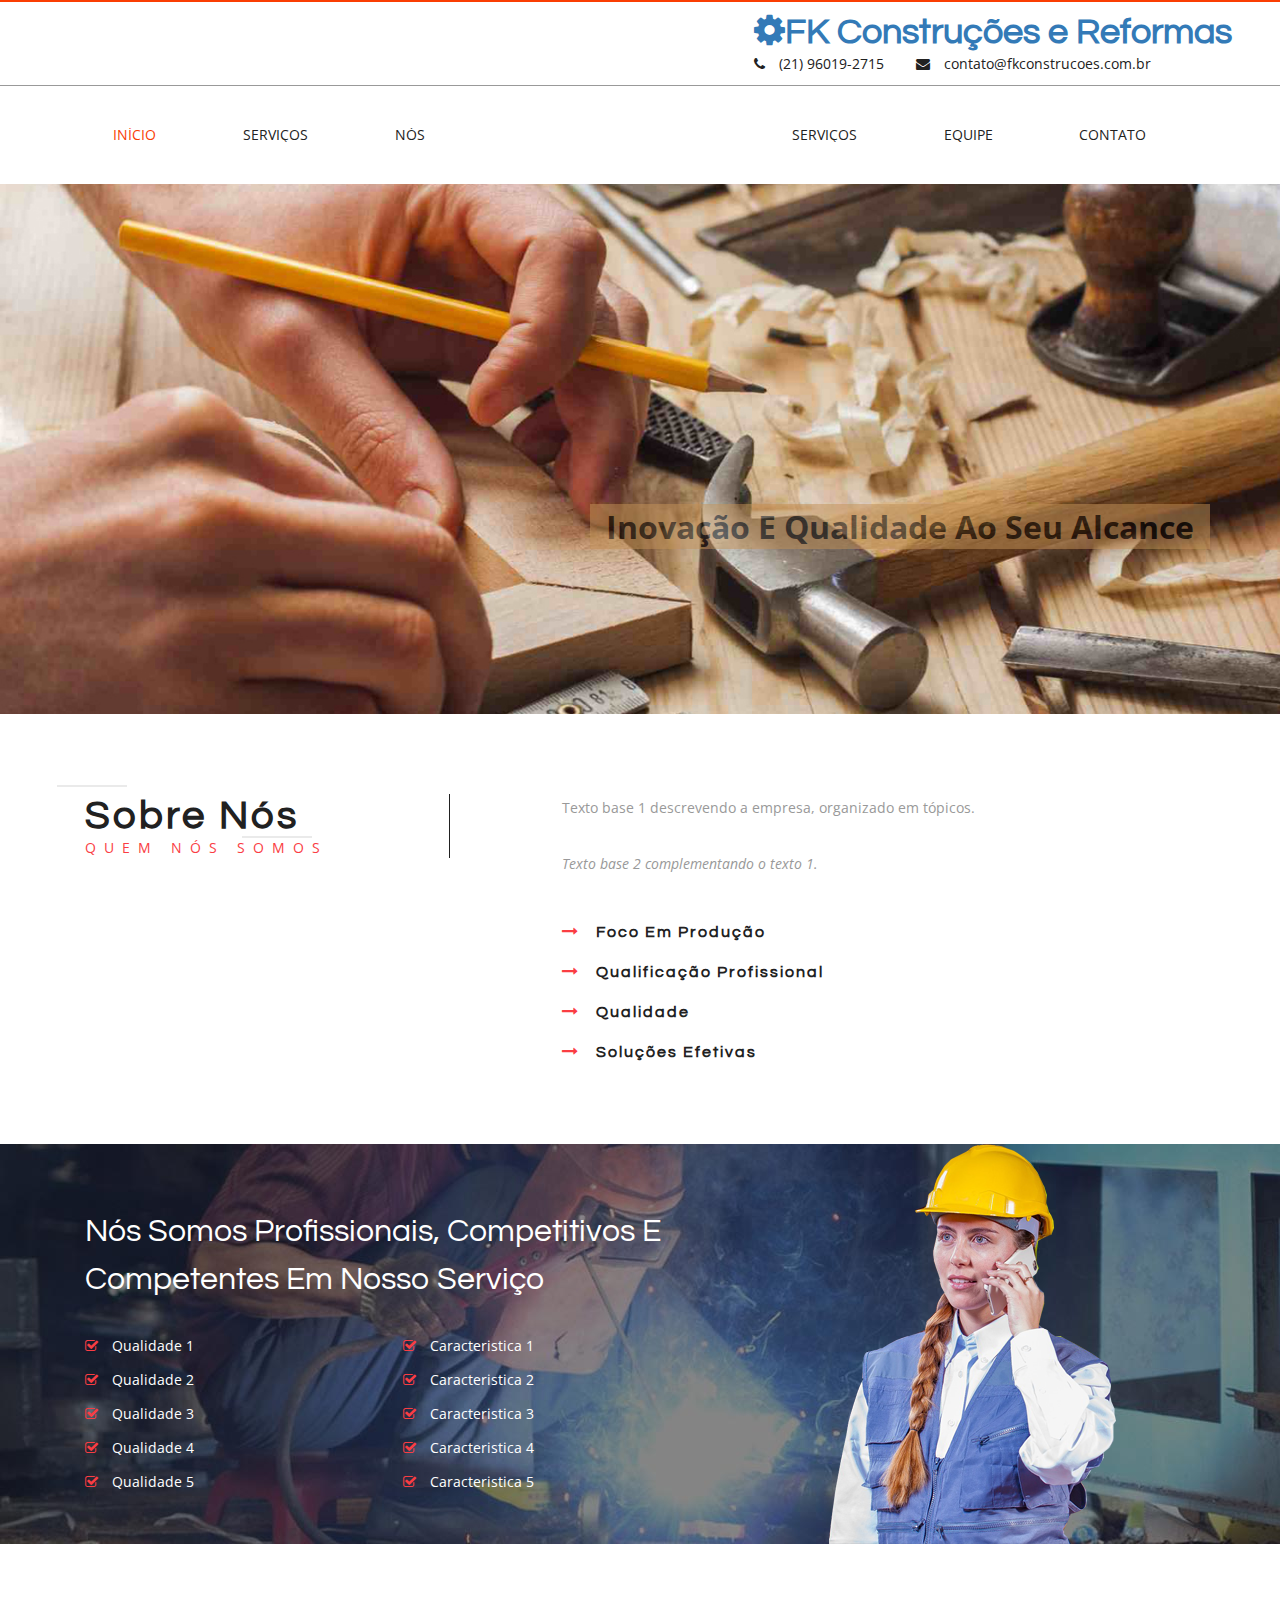
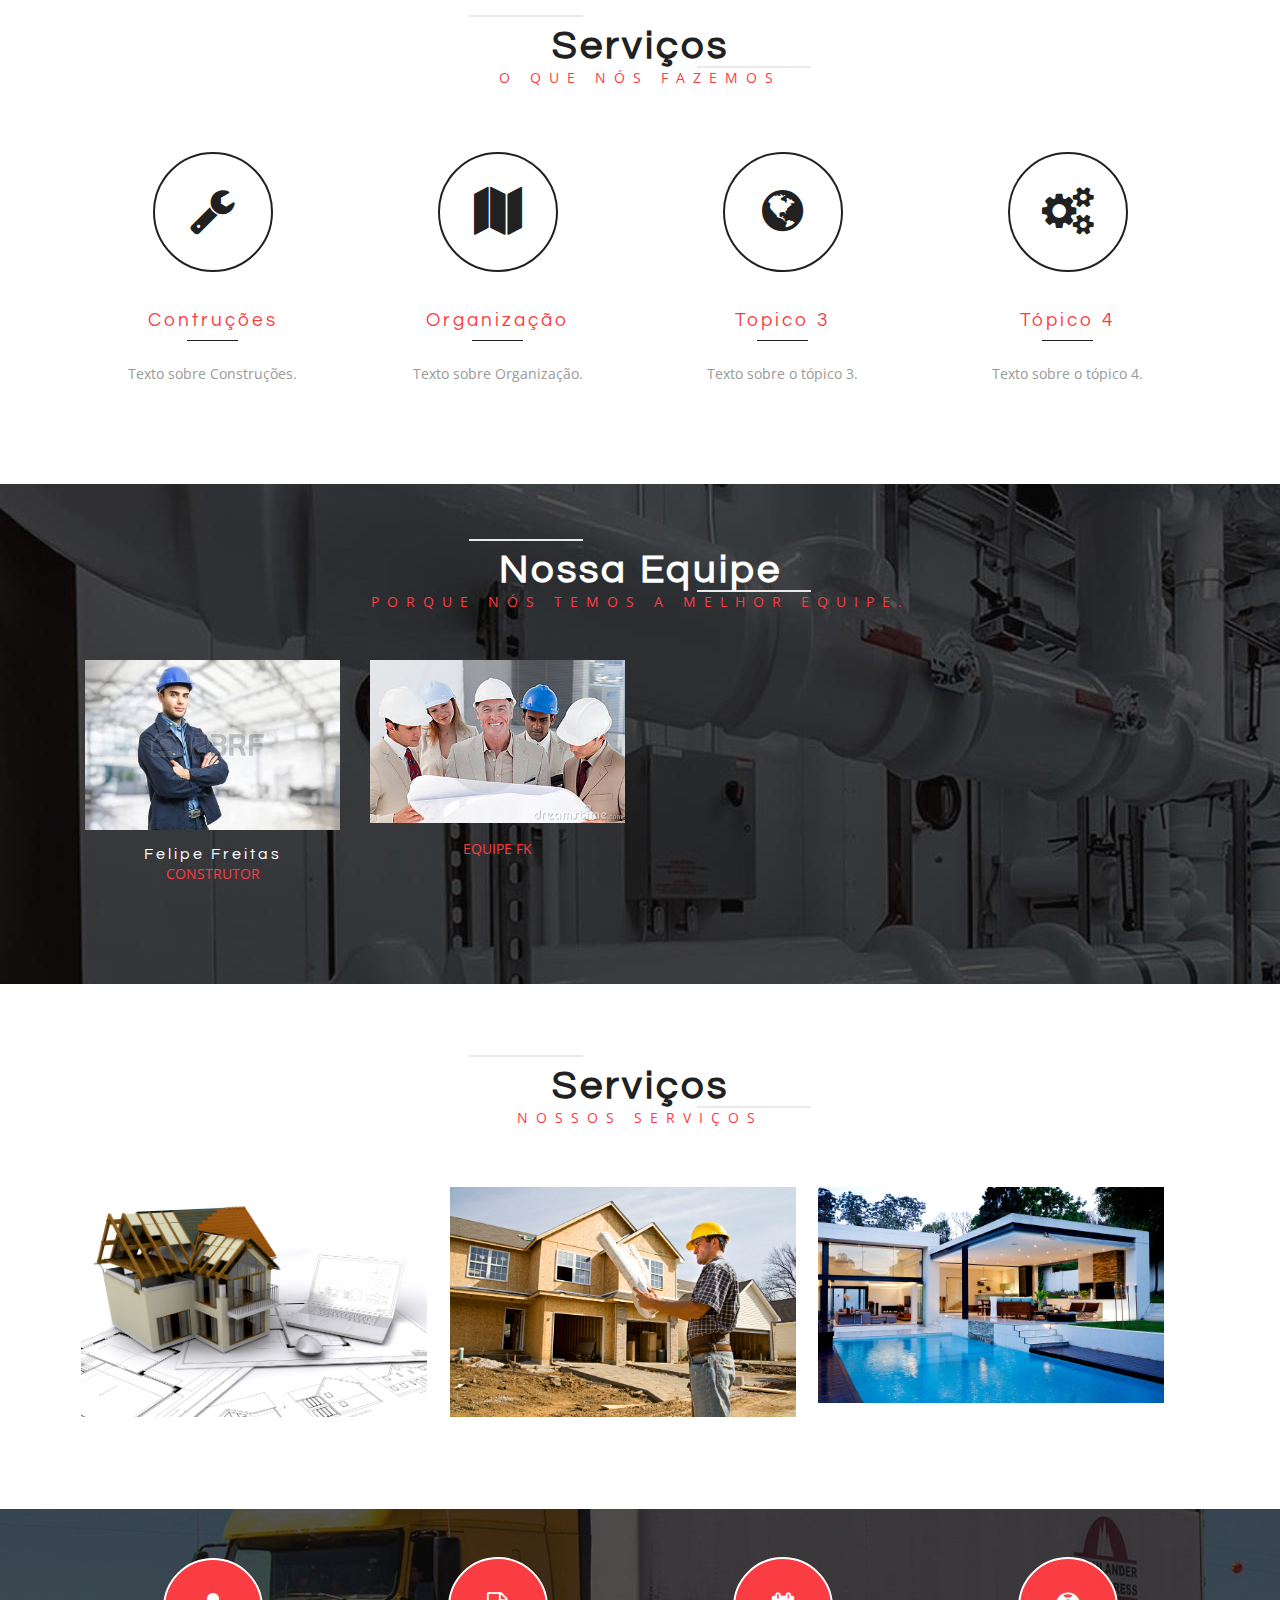
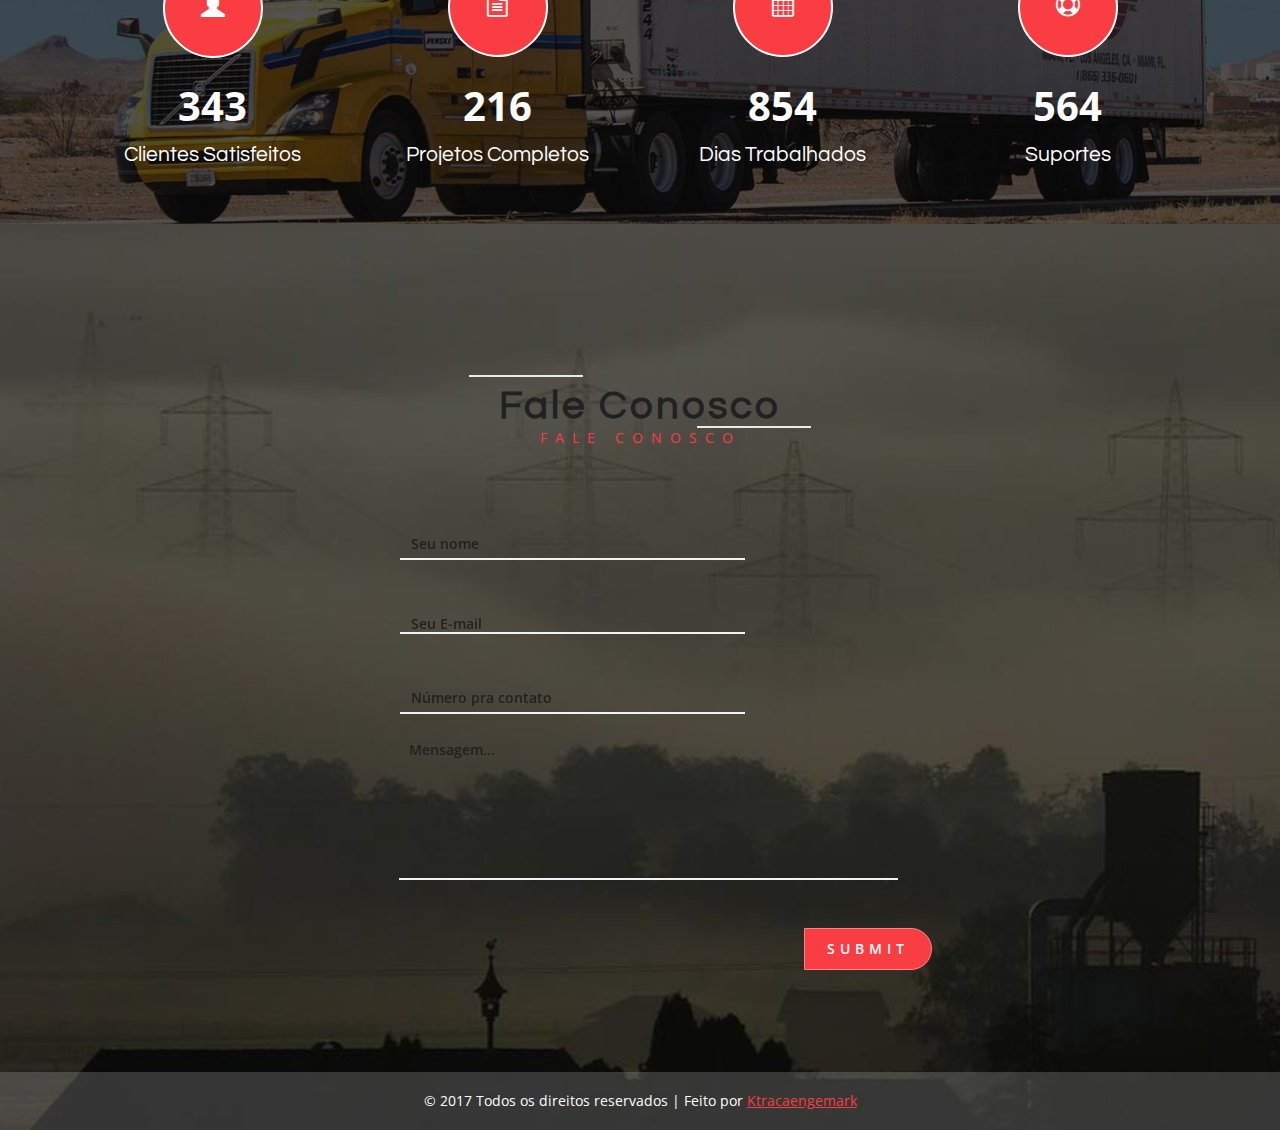
<file: index.html>
<!--
author: W3layouts
author URL: http://w3layouts.com
License: Creative Commons Attribution 3.0 Unported
License URL: http://creativecommons.org/licenses/by/3.0/
-->
<!DOCTYPE html>
<html lang="en">
<head>
<title>FK Construções e Reformas</title>
<!-- for-mobile-apps -->
<meta name="viewport" content="width=device-width, initial-scale=1">
<meta http-equiv="Content-Type" content="text/html; charset=utf-8" />
<meta name="keywords" content="Adamant Responsive web template, Bootstrap Web Templates, Flat Web Templates, Android Compatible web template, 
Smartphone Compatible web template, free webdesigns for Nokia, Samsung, LG, SonyEricsson, Motorola web design" />
<script type="application/x-javascript"> addEventListener("load", function() { setTimeout(hideURLbar, 0); }, false);
		function hideURLbar(){ window.scrollTo(0,1); } </script>
<!-- //for-mobile-apps -->
<link href="css/bootstrap.css" rel="stylesheet" type="text/css" media="all" />
<link href="css/style.css" rel="stylesheet" type="text/css" media="all" />
<!-- js -->
<script type="text/javascript" src="js/jquery-2.1.4.min.js"></script>
<!-- //js -->
<!-- gallery -->
<link rel="stylesheet" href="css/lightGallery.css" type="text/css" media="all" />
<!-- //gallery -->
<!-- font-awesome icons -->
<link rel="stylesheet" href="css/font-awesome.min.css" />
<!-- //font-awesome icons -->
<link href="//fonts.googleapis.com/css?family=Questrial" rel="stylesheet">
<link href='//fonts.googleapis.com/css?family=Open+Sans:400,300,300italic,400italic,600,600italic,700,700italic,800,800italic' rel='stylesheet' type='text/css'>

</head>
	
<body>
<!-- header -->
	<div class="header">
		<div class="w3layouts_header_left">
			<p></p>
		</div>
		<div class="w3layouts_header_right">
			<ul>
			    <h1><a href="index.html"><i class="fa fa-cog" aria-hidden="false"></i><strong>FK Construções e Reformas</strong></a></h1>
				<li><i class="fa fa-phone" aria-hidden="true"></i>(21) 96019-2715</li>
				<li><i class="fa fa-envelope" aria-hidden="true"></i><a href="mailto:info@example.com">contato@fkconstrucoes.com.br</a></li>
			</ul>
		</div>
		<div class="clearfix"> </div>
	</div>
	<div class="w3_navigation">
		<div class="container">
			<nav class="navbar navbar-default">
				<div class="navbar-header navbar-left">
					<button type="button" class="navbar-toggle collapsed" data-toggle="collapse" data-target="#bs-example-navbar-collapse-1">
						<span class="sr-only">Toggle navigation</span>
						<span class="icon-bar"></span>
						<span class="icon-bar"></span>
						<span class="icon-bar"></span>
					</button>
					<div class="w3_navigation_pos">
						<!--<h1><a href="index.html"><i class="fa fa-cog" aria-hidden="false"></i>FK Construções</a></h1>-->
					</div>
				</div>
				<!-- Collect the nav links, forms, and other content for toggling -->
				<div class="collapse navbar-collapse navbar-right" id="bs-example-navbar-collapse-1">
					<nav class="cl-effect-5" id="cl-effect-5">
						<ul class="nav navbar-nav">
							<li class="active"><a href="index.html"><span data-hover="Home">Início</span></a></li>
							<li><a href="#services" class="scroll"><span data-hover="Services">Serviços</span></a></li>
							<li><a href="#about" class="scroll"><span data-hover="About Us">Nós</span></a></li>
							<li><a href="#work" class="scroll"><span data-hover="Work">Serviços</span></a></li>
							<li><a href="#team" class="scroll"><span data-hover="Team">Equipe</span></a></li>
							<li><a href="#mail" class="scroll"><span data-hover="Mail Us">Contato</span></a></li>
						</ul>
					</nav>
				</div>
			</nav>	
		</div>
	</div>
<!-- //header -->
<!-- banner -->
	<div class="banner">
		<div class="container">
			<p><span>inovação e qualidade ao seu alcance</span></p>
		</div>
	</div>
<!-- //banner -->
<!-- about -->
	<div class="about" id="about">
		<div class="container">
			<div class="col-md-4 agileits_about_left">
				<h3 class="w3l_head">Sobre Nós</h3>
				<p class="w3ls_head_para">Quem nós somos</p>
			</div>
			<div class="col-md-8 agileits_about_right">
				<p>Texto base 1 descrevendo a empresa, organizado em tópicos. <i> Texto base 2 complementando o texto 1.</i></p>
				<ul>
					<li><i class="fa fa-long-arrow-right" aria-hidden="true"></i>Foco em produção</li>
					<li><i class="fa fa-long-arrow-right" aria-hidden="true"></i>Qualificação Profissional</li>
					<li><i class="fa fa-long-arrow-right" aria-hidden="true"></i>Qualidade</li>
					<li><i class="fa fa-long-arrow-right" aria-hidden="true"></i>Soluções Efetivas</li>
				</ul>
			</div>
			<div class="clearfix"> </div>
		</div>
	</div>
<!-- //about -->
<!-- about-bottom -->
	<div class="about-bottom">
		<div class="container">
			<div class="col-md-7 agileinfo_about_bottom_right">
				<h2>Nós somos profissionais, competitivos e competentes em nosso serviço</h2>
				<div class="col-md-6 agileinfo_about_bottom_right_wthree">
					<ul>
						<li><i class="fa fa-check-square-o" aria-hidden="true"></i>Qualidade 1</li>
						<li><i class="fa fa-check-square-o" aria-hidden="true"></i>Qualidade 2</li>
						<li><i class="fa fa-check-square-o" aria-hidden="true"></i>Qualidade 3</li>
						<li><i class="fa fa-check-square-o" aria-hidden="true"></i>Qualidade 4</li>
						<li><i class="fa fa-check-square-o" aria-hidden="true"></i>Qualidade 5</li>
					</ul>
				</div>
				<div class="col-md-6 agileinfo_about_bottom_right_wthree">
					<ul>
						<li><i class="fa fa-check-square-o" aria-hidden="true"></i>Caracteristica 1</li>
						<li><i class="fa fa-check-square-o" aria-hidden="true"></i>Caracteristica 2</li>
						<li><i class="fa fa-check-square-o" aria-hidden="true"></i>Caracteristica 3</li>
						<li><i class="fa fa-check-square-o" aria-hidden="true"></i>Caracteristica 4</li>
						<li><i class="fa fa-check-square-o" aria-hidden="true"></i>Caracteristica 5</li>
					</ul>
				</div>
				<div class="clearfix"> </div>
			</div>
			<div class="col-md-5 agileinfo_about_bottom_left">
				<img src="images/1.png" alt=" " class="img-responsive" />
			</div>
			<div class="clearfix"> </div>
		</div>
	</div>
<!-- //about-bottom -->
<!-- services -->
	<div class="services" id="services">
		<div class="container">
			<h3 class="w3l_head w3l_head1">Serviços</h3>
			<p class="w3ls_head_para w3ls_head_para1">O que nós fazemos</p>
			<div class="w3_agileits_services_grids">
				<div class="col-md-3 w3_agileits_services_grid">
					<div class="w3_agileits_services_grid_agile">
						<div class="w3_agileits_services_grid_1">
							<i class="fa fa-wrench" aria-hidden="true"></i>
						</div>
						<h3>Contruções</h3>
						<p>Texto sobre Construções.</p>
					</div>
				</div>
				<div class="col-md-3 w3_agileits_services_grid">
					<div class="w3_agileits_services_grid_agile">
						<div class="w3_agileits_services_grid_1">
							<i class="fa fa-map" aria-hidden="true"></i>
						</div>
						<h3>Organização</h3>
						<p>Texto sobre Organização.</p>
					</div>
				</div>
				<div class="col-md-3 w3_agileits_services_grid">
					<div class="w3_agileits_services_grid_agile">
						<div class="w3_agileits_services_grid_1">
							<i class="fa fa-globe" aria-hidden="true"></i>
						</div>
						<h3>Topico 3</h3>
						<p>Texto sobre o tópico 3.</p>
					</div>
				</div>
				<div class="col-md-3 w3_agileits_services_grid">
					<div class="w3_agileits_services_grid_agile">
						<div class="w3_agileits_services_grid_1">
							<i class="fa fa-gears" aria-hidden="true"></i>
						</div>
						<h3>Tópico 4</h3>
						<p>Texto sobre o tópico 4.</p>
					</div>
				</div>
				<div class="clearfix"> </div>
			</div>
		</div>
	</div>
<!-- //services -->
<!-- team -->
	<div class="team" id="team">
		<div class="container">
			<h3 class="w3l_head w3l_head1 w3l_head1_w3layouts">Nossa Equipe</h3>
			<p class="w3ls_head_para w3ls_head_para1">Porque nós temos a melhor equipe.</p>
			<div class="w3_team_grids">
				<div class="col-md-3 w3_team_grid">
					<div class="w3_team_grid1">
						<img src="images/func1.jpg" alt=" " class="img-responsive" />
						<div class="w3_team_grid1_pos">
							<ul class="w3ls_social">
								<li><a href="#" class="w3_agile_facebook"><i class="fa fa-facebook" aria-hidden="true"></i></a></li>
								<li><a href="#" class="agile_twitter"><i class="fa fa-twitter" aria-hidden="true"></i></a></li>
								<li><a href="#" class="w3_agile_dribble"><i class="fa fa-dribbble" aria-hidden="true"></i></a></li>
								<li><a href="#" class="w3_agile_vimeo"><i class="fa fa-vimeo" aria-hidden="true"></i></a></li>
							</ul>
						</div>
					</div>
					<h4>Felipe Freitas</h4>
					<p>Construtor</p>
				</div>
				<div class="col-md-3 w3_team_grid">
					<div class="w3_team_grid1">
						<img src="images/func2.jpg" alt=" " class="img-responsive" />
						<div class="w3_team_grid1_pos">
							<ul class="w3ls_social">
								<li><a href="#" class="w3_agile_facebook"><i class="fa fa-facebook" aria-hidden="true"></i></a></li>
								<li><a href="#" class="agile_twitter"><i class="fa fa-twitter" aria-hidden="true"></i></a></li>
								<li><a href="#" class="w3_agile_dribble"><i class="fa fa-dribbble" aria-hidden="true"></i></a></li>
								<li><a href="#" class="w3_agile_vimeo"><i class="fa fa-vimeo" aria-hidden="true"></i></a></li>
							</ul>
						</div>
					</div>
					<h4></h4>
					<p>Equipe FK</p>
				</div>
				<!--<div class="col-md-3 w3_team_grid">
					<div class="w3_team_grid1">
						<img src="images/func2.jpg" alt=" " class="img-responsive" />
						<div class="w3_team_grid1_pos">
							<ul class="w3ls_social">
								<li><a href="#" class="w3_agile_facebook"><i class="fa fa-facebook" aria-hidden="true"></i></a></li>
								<li><a href="#" class="agile_twitter"><i class="fa fa-twitter" aria-hidden="true"></i></a></li>
								<li><a href="#" class="w3_agile_dribble"><i class="fa fa-dribbble" aria-hidden="true"></i></a></li>
								<li><a href="#" class="w3_agile_vimeo"><i class="fa fa-vimeo" aria-hidden="true"></i></a></li>
							</ul>
						</div>
					</div>
					<h4>Profissional 3</h4>
					<p>Função</p>
				</div>-->
				<div class="clearfix"> </div>
			</div>
		</div>
	</div>
<!-- //team -->
<!-- gallery -->
	<div class="team-bottom" id="work">
		<div class="container">
			<h3 class="w3l_head w3l_head1">Serviços</h3>
			<p class="w3ls_head_para w3ls_head_para1">Nossos Serviços</p>
			<div class="w3layouts_gallery_grids">
				<ul class="w3l_gallery_grid" id="lightGallery">
					<li data-title="Adamant" data-desc="Lorem Ipsum is simply dummy text of the printing." data-src="images/8.jpg" data-responsive-src="images/8.jpg"> 
						<div class="w3layouts_gallery_grid1 box">
							<a href="#">
								<img src="images/foto2.jpg" alt=" " class="img-responsive" />
								<div class="overbox">
									<h4 class="title overtext">Título da imagem</h4>	
									<p class="tagline overtext"> Descrição da imagem. </p>
								</div>
							</a>
						</div>
					</li>
					<li data-title="Adamant" data-desc="Lorem Ipsum is simply dummy text of the printing." data-src="images/9.jpg" data-responsive-src="images/9.jpg"> 
						<div class="w3layouts_gallery_grid1 box">
							<a href="#">
								<img src="images/foto1.jpg" alt=" " class="img-responsive" />
								<div class="overbox">
									<h4 class="title overtext">Título da imagem</h4>
									<p class="tagline overtext"> Descrição da imagem. </p>
								</div>
							</a>
						</div>
					</li>
					<li data-title="Adamant" data-desc="Lorem Ipsum is simply dummy text of the printing." data-src="images/10.jpg" data-responsive-src="images/10.jpg"> 
						<div class="w3layouts_gallery_grid1 box">
							<a href="#">
								<img src="images/foto3.jpg" alt=" " class="img-responsive" />
								<div class="overbox">
									<h4 class="title overtext">Título da imagem</h4>									
									<p class="tagline overtext"> Descrição da imagem. </p>
								</div>
							</a>
						</div>
					</li>
				</ul>
			</div>
		</div>
	</div>
	<script src="js/lightGallery.js"></script>
	<script>
    	 $(document).ready(function() {
			$("#lightGallery").lightGallery({
				mode:"fade",
				speed:800,
				caption:true,
				desc:true,
				mobileSrc:true
			});
		});
    </script>
<!-- //gallery -->
<!-- services-bottom -->
	<div class="services-bottom">
		<div class="container">
			<div class="col-md-3 agileits_w3layouts_about_counter_left">
				<i class="glyphicon glyphicon-user" aria-hidden="true"></i>
				<p class="counter">343</p> 
				<h3>Clientes Satisfeitos</h3>
			</div>
			<div class="col-md-3 agileits_w3layouts_about_counter_left">
				<i class="fa fa-file-text-o" aria-hidden="true"></i>
				<p class="counter">216</p> 
				<h3>Projetos Completos</h3>
			</div>
			<div class="col-md-3 agileits_w3layouts_about_counter_left">
				<i class="fa fa-calendar" aria-hidden="true"></i>
				<p class="counter">854</p> 
				<h3>Dias Trabalhados</h3>
			</div>
			<div class="col-md-3 agileits_w3layouts_about_counter_left">
				<i class="fa fa-life-ring" aria-hidden="true"></i>
				<p class="counter">564</p> 
				<h3>Suportes</h3>
			</div>
			<div class="clearfix"> </div>
			<!-- Stats-Number-Scroller-Animation-JavaScript -->
				<script src="js/waypoints.min.js"></script> 
				<script src="js/counterup.min.js"></script> 
				<script>
					jQuery(document).ready(function( $ ) {
						$('.counter').counterUp({
							delay: 100,
							time: 1000
						});
					});
				</script>
			<!-- //Stats-Number-Scroller-Animation-JavaScript -->

		</div>
	</div>
<!-- //services-bottom -->
<!-- mail 
	<div class="mail" id="mail">
		<div class="container">
			<h3 class="w3l_head w3l_head1">Fale Conosco</h3>
			<p class="w3ls_head_para w3ls_head_para1">Fale conosco</p>
			<div class="w3_mail_grids">
				<form action="#" method="post">
					<span class="input input--jiro">
						<input class="input__field input__field--jiro" type="text" id="input-10" name="Name" placeholder="Your Name" required=""/>
						<label class="input__label input__label--jiro" for="input-10">
							<span class="input__label-content input__label-content--jiro">Seu nome</span>
						</label>
					</span>
					<span class="input input--jiro">
						<input class="input__field input__field--jiro" type="email" id="input-11" name="Email" placeholder="Your Email Address" required=""/>
						<label class="input__label input__label--jiro" for="input-11">
							<span class="input__label-content input__label-content--jiro">Seu E-mail</span>
						</label>
					</span>
					<span class="input input--jiro">
						<input class="input__field input__field--jiro" type="text" id="input-12" name="Phone Number" placeholder="Phone Number" required=""/>
						<label class="input__label input__label--jiro" for="input-12">
							<span class="input__label-content input__label-content--jiro">Número pra contato</span>
						</label>
					</span>
					<textarea name="Message" placeholder="Mensagem..." required=""></textarea>
					<input type="submit" value="Submit">
				</form>
			</div>
		</div>
	</div>-->
	<script src="js/classie.js"></script>
	<script>
			(function() {
				// trim polyfill : https://developer.mozilla.org/en-US/docs/Web/JavaScript/Reference/Global_Objects/String/Trim
				if (!String.prototype.trim) {
					(function() {
						// Make sure we trim BOM and NBSP
						var rtrim = /^[\s\uFEFF\xA0]+|[\s\uFEFF\xA0]+$/g;
						String.prototype.trim = function() {
							return this.replace(rtrim, '');
						};
					})();
				}

				[].slice.call( document.querySelectorAll( 'input.input__field' ) ).forEach( function( inputEl ) {
					// in case the input is already filled..
					if( inputEl.value.trim() !== '' ) {
						classie.add( inputEl.parentNode, 'input--filled' );
					}

					// events:
					inputEl.addEventListener( 'focus', onInputFocus );
					inputEl.addEventListener( 'blur', onInputBlur );
				} );

				function onInputFocus( ev ) {
					classie.add( ev.target.parentNode, 'input--filled' );
				}

				function onInputBlur( ev ) {
					if( ev.target.value.trim() === '' ) {
						classie.remove( ev.target.parentNode, 'input--filled' );
					}
				}
			})();
		</script>
<!-- //mail -->
<!--<div class="map">
	<div class="container">
		<h3 class="w3l_head w3l_head1">Locate Us</h3>
		<p class="w3ls_head_para w3ls_head_para1">how to find us</p>
	</div>
	<iframe src="https://www.google.com/maps/embed?pb=!1m18!1m12!1m3!1d3654.9930629574787!2d-46.72469593507033!3d-23.640419470401582!2m3!1f0!2f0!3f0!3m2!1i1024!2i768!4f13.1!3m3!1m2!1s0x94ce5116b59b5a09%3A0x11c3bbea465870!2sCompany+Business+Towers+-+V%C3%A1rzea+de+Baixo%2C+S%C3%A3o+Paulo+-+SP%2C+Brazil!5e0!3m2!1sen!2sin!4v1473675527894" style="border:0"></iframe>
</div>-->
<!-- footer -->
	<div class="w3l_footer">
	<div class="mail" id="mail">
		<div class="container">
			<h3 class="w3l_head w3l_head1">Fale Conosco</h3>
			<p class="w3ls_head_para w3ls_head_para1">Fale conosco</p>
			<div class="w3_mail_grids">
				<form action="#" method="post">
					<span class="input input--jiro">
						<input class="input__field input__field--jiro" type="text" id="input-10" name="Name" placeholder="Your Name" required=""/>
						<label class="input__label input__label--jiro" for="input-10">
							<span class="input__label-content input__label-content--jiro">Seu nome</span>
						</label>
					</span>
					<span class="input input--jiro">
						<input class="input__field input__field--jiro" type="email" id="input-11" name="Email" placeholder="Your Email Address" required=""/>
						<label class="input__label input__label--jiro" for="input-11">
							<span class="input__label-content input__label-content--jiro">Seu E-mail</span>
						</label>
					</span>
					<span class="input input--jiro">
						<input class="input__field input__field--jiro" type="text" id="input-12" name="Phone Number" placeholder="Phone Number" required=""/>
						<label class="input__label input__label--jiro" for="input-12">
							<span class="input__label-content input__label-content--jiro">Número pra contato</span>
						</label>
					</span>
					<textarea name="Message" placeholder="Mensagem..." required=""></textarea>
					<input type="submit" value="Submit">
				</form>
			</div>
		<div class="w3l_footer_pos">
			<p>© 2017 Todos os direitos reservados | Feito por <a href="http://ktracaengemark.com.br/site/" target="_blank">Ktracaengemark</a></p>
		</div>
	</div>
<!-- //footer -->
<!-- for bootstrap working -->
	<script src="js/bootstrap.js"></script>
<!-- //for bootstrap working -->
<!-- start-smooth-scrolling -->
<script type="text/javascript" src="js/move-top.js"></script>
<script type="text/javascript" src="js/easing.js"></script>
<script type="text/javascript">
	jQuery(document).ready(function($) {
		$(".scroll").click(function(event){		
			event.preventDefault();
			$('html,body').animate({scrollTop:$(this.hash).offset().top},1000);
		});
	});
</script>
<!-- start-smooth-scrolling -->
<!-- here stars scrolling icon -->
	<script type="text/javascript">
		$(document).ready(function() {
			/*
				var defaults = {
				containerID: 'toTop', // fading element id
				containerHoverID: 'toTopHover', // fading element hover id
				scrollSpeed: 1200,
				easingType: 'linear' 
				};
			*/
								
			$().UItoTop({ easingType: 'easeOutQuart' });
								
			});
	</script>
<!-- //here ends scrolling icon -->
</body>
</html>
</file>
<file: css/style.css>
/*--
Author: W3layouts
Author URL: http://w3layouts.com
License: Creative Commons Attribution 3.0 Unported
License URL: http://creativecommons.org/licenses/by/3.0/
--*/
html, body{
    font-size: 100%;
	font-family: 'Open Sans', sans-serif;
	background:#ffffff;
	margin: 0;
}
p,ul li,ol li{
	margin:0;
	font-size:14px;
}
h1,h2,h3,h4,h5,h6{
	font-family: 'Questrial', sans-serif;
	margin:0;
}
ul,label{
	margin:0;
	padding:0;
}
body a:hover{
	text-decoration:none;
}
input[type="submit"],input[type="reset"],.w3ls_footer_grid_leftl,.w3ls_footer_grid_leftr h4,.w3l_footer_pos p a,.w3ls_footer_grid_leftr a,.w3layouts_header_right ul li a,.w3ls_social li a,.w3_team_grid1_pos,.w3_team_grid1_pos img{
	transition: .5s ease-in;
	-webkit-transition: .5s ease-in;
	-moz-transition: .5s ease-in;
	-o-transition: .5s ease-in;
	-ms-transition: .5s ease-in;
}
/*-- header --*/
.w3layouts_header_left{
	float:left;
}
.w3layouts_header_left p{
	color:#999;
	line-height:1.8em;
}
.w3layouts_header_right{
	float:right;
}
.header {
    padding:0.6em 3em;
    border-top: 2px solid #fa3d03;
}
.w3layouts_header_right ul li{
	display:inline-block;
	color:#212121;
}
.w3layouts_header_right ul li:last-child{
	margin-left:2em;
}
.w3layouts_header_right ul li i{
	color:#212121;
	padding-right:1em;
}
.w3layouts_header_right ul li a{
	color:#212121;
	text-decoration:none;
}
.w3layouts_header_right ul li a:hover{
	color:#fa3d43;
}
/*-- nav --*/
.navbar-default {
    background: none;
    border: none;
}
.navbar {
    margin-bottom: 0;
}
.w3_navigation {
    border-top: 1px solid #999;
	position:relative;
}
.navbar-nav {
    float: none;
}
.navbar-collapse {
    padding: 0;
}
.navbar-right {
    float: none !important;
    margin-right: 0;
}
.navbar-default .navbar-nav > .active > a, .navbar-default .navbar-nav > .active > a:hover, .navbar-default .navbar-nav > .active > a:focus {
    color:#fa3d03;
    background: none;
}
.navbar-default .navbar-nav > li > a {
    color: #212121;
}
.navbar-nav > li > a {
    margin:3em 3.1em;
    padding: 0;
	line-height: 1em;
    text-transform: uppercase;
}
.navbar-nav > li:nth-child(3) a {
    margin-right:23.1em !important;
}
.w3_navigation_pos{
	position: absolute;
    top: 27%;
    left: 41%;
    z-index: 9999;
}
.w3_navigation_pos h1 a{
	font-size: 1.1em;
    color: #212121;
    text-decoration: none;
    border:2px solid #d1d1d1;
    padding: 0.1em .4em;
}
.navbar-default .navbar-nav > li > a:hover{
    color: #fa3d03;
}
/* Effect 5: same word slide in */
.cl-effect-5 a {
	overflow: hidden;
	padding: 0 4px;
}

.cl-effect-5 a span {
	position: relative;
	display: inline-block;
	-webkit-transition: -webkit-transform 0.3s;
	-moz-transition: -moz-transform 0.3s;
	transition: transform 0.3s;
}

.cl-effect-5 a span::before {
	position: absolute;
	top: 100%;
	content: attr(data-hover);
	-webkit-transform: translate3d(0,0,0);
	-moz-transform: translate3d(0,0,0);
	transform: translate3d(0,0,0);
}

.cl-effect-5 a:hover span,
.cl-effect-5 a:focus span {
	-webkit-transform: translateY(-100%);
	-moz-transform: translateY(-100%);
	transform: translateY(-100%);
}

/* Effect 5: same word slide in and border bottom */
/*-- //nav --*/
.fa-cog{
    -webkit-animation: fa-spin 3s infinite linear;
    animation: fa-spin 3s infinite linear;
}
/*-- //header --*/
/*-- banner --*/
.banner{
	background:url(../images/banner.jpg) no-repeat 0px 0px;
	background-size:cover;
	-webkit-background-size:cover;
	-moz-background-size:cover;
	-o-background-size:cover;
	-ms-background-size:cover;
	min-height:600px;
}
.w3_navigation_pos h1 a i {
    font-size: .6em;
    color: #f83e03;
}
.banner p{
	font-size:2em;
	color:#000;
	text-align:right;
	text-transform:capitalize;
	margin:10em 0 0;
}
.banner p i{
	display: block;
    font-size: .7em;
}
.banner p span{
	font-weight: bold;
    background: #c39258;
	opacity: 0.5;
/*--	background-color: ;--*/
    display: inline-block;
    padding: 0 .5em;
}
/*-- //banner --*/
/*-- about --*/
.about,.services,.team-bottom,.mail{
	padding:5em 0;
}
.w3l_head{
	font-size: 2.5em;
    font-weight: bold;
    color: #212121;
    text-transform: capitalize;
	position:relative;
	letter-spacing: 3px;
}
.w3l_head:before,.w3l_head:after{
	content: '';
    background: #eaeaea;
    height: 2px;
    width: 20%;
    position: absolute;
}
.w3l_head:before{
	top: -20%;
    left: -8%;
}
.w3l_head:after{
	bottom:0%;
	right:35%;
}
.w3ls_head_para{
	color:#fa3d43;
	text-transform:uppercase;
	letter-spacing:8px;
}
.agileits_about_left{
	border-right:1px solid #212121;
}
.agileits_about_right p{
	color:#999;
	line-height:2em;
	margin-bottom:3em;
}
.agileits_about_right p i{
	display:block;
	margin:2em 0 0;
}
.agileits_about_right {
    padding-left: 7em;
}
.agileits_about_right ul li{
	display: block;
    margin-bottom: 1em;
    color: #212121;
    line-height: 1.5em;
    text-transform: capitalize;
    font-family: 'Questrial', sans-serif;
    font-size: 1em;
	font-weight:600;
	letter-spacing:2px;
}
.agileits_about_right ul li i{
	color:#fa3d43;
	padding-right:1em;
}
.agileits_about_right ul li:last-child,.agileinfo_about_bottom_right_wthree ul li:last-child{
	margin-bottom:0;
}
/*-- //about --*/
/*-- about-bottom --*/
.about-bottom{
	background:url(../images/1.jpg) no-repeat 0px 0px;
	background-size:cover;
	-webkit-background-size:cover;
	-moz-background-size:cover;
	-o-background-size:cover;
	-ms-background-size:cover;
	min-height:400px;
}
.agileinfo_about_bottom_left img {
    margin: 0 auto;
}
.agileinfo_about_bottom_right h2{
	font-size: 2em;
    color: #fff;
    line-height: 1.5em;
    text-transform: capitalize;
    margin: 2em 0 1em;
}
.agileinfo_about_bottom_right_wthree{
	padding-left:0;
}
.agileinfo_about_bottom_right_wthree ul li{
	display:block;
	margin-bottom:1em;
	color:#fff;
	text-transform:capitalize;
}
.agileinfo_about_bottom_right_wthree ul li i{
	color:#fa3d43;
	padding-right:1em;
}
/*-- //about-bottom --*/
/*-- services --*/
.w3l_head1,.w3ls_head_para1{
	text-align:center;
}
.w3l_head1:before,.w3l_head1:after{
	width:10% !important;
}
.w3l_head1:before {
    left: 35% !important;
}
.w3l_head1:after {
    right: 35% !important;
}
.w3_agileits_services_grids,.w3_team_grids,.w3layouts_gallery_grids,.w3_mail_grids{
	margin:3em 0 0;
}
.w3_agileits_services_grid{
	text-align:center;
	padding: 0;
}
.w3_agileits_services_grid_agile {
    padding: 1em;
}
.w3_agileits_services_grid_1{
	width: 120px;
    height: 120px;
    border: 2px solid #212121;
    border-radius: 90px;
    margin: 0 auto;
}
.w3_agileits_services_grid_1 i{
	color:#212121;
	font-size:3em;
	line-height:2.4em;
}
.w3_agileits_services_grid_agile h3{
	text-transform: capitalize;
    font-size: 1.2em;
    letter-spacing: 3px;
    color: #fa3d43;
    margin: 2em 0 1em;
    padding-bottom: .5em;
    position: relative;
    -webkit-transition: all .5s ease;
    -moz-transition: all .5s ease;
    -o-transition: all .5s ease;
    transition: all .5s ease;
}
.w3_agileits_services_grid_agile h3:after {
    content: '';
    position: absolute;
    -webkit-transition: all .5s ease;
    -moz-transition: all .5s ease;
    -o-transition: all .5s ease;
	-ms-transition: all .5s ease;
    transition: all .5s ease;
    width: 20%;
    height: 1px;
    background: #212121;
    left: 40%;
    bottom: 0;
}
.w3_agileits_services_grid:hover .w3_agileits_services_grid_agile h3:after {
    background: #fff;
    width: 60%;
}
.w3_agileits_services_grid_agile p{
	color:#999;
	line-height:2em;
}
.w3_agileits_services_grid:hover .w3_agileits_services_grid_agile{
	background: #fa3d43;
}
.w3_agileits_services_grid:hover .w3_agileits_services_grid_1{
	background:#fff;
	border:2px solid #fff;
}
.w3_agileits_services_grid:hover .w3_agileits_services_grid_agile h3{
	color:#fff;
}
.w3_agileits_services_grid:hover .w3_agileits_services_grid_agile p{
	color:#f2d1d3;
}
.w3_agileits_services_grid{
	-webkit-transition: all .5s ease;
    -moz-transition: all .5s ease;
    -o-transition: all .5s ease;
	-ms-transition: all .5s ease;
    transition: all .5s ease;
}
/*-- //services --*/
/*-- team --*/
.team{
	background: url(../images/3.jpg) no-repeat 0px 0px;
    background-size: cover;
    -webkit-background-size: cover;
    -moz-background-size: cover;
    -o-background-size: cover;
    -ms-background-size: cover;
    min-height: 500px;
    padding:4em 0;
}
.w3l_head1_w3layouts{
	color:#fff;
}
.w3_team_grid{
	text-align:center;
}
.w3_team_grid h4{
	margin:1em 0 0;
	color:#fff;
	font-size:1em;
	letter-spacing:3px;
}
.w3_team_grid p{
	text-transform:uppercase;
	color:#fa3d43;
}
.w3_team_grid1{
	position:relative;
}
.w3_team_grid1_pos{
	position: absolute;
    top: 39%;
    left: 27%;
	display:none;
}
.w3ls_social li {
    display: inline-block;
}
.w3ls_social li a {
    width: 30px;
    height: 30px;
    color: #f83e03;
    text-align: center;
    display: inline-block;
    padding-top: .5em;
    font-size: 13px;
    background: #fff;
}
.w3ls_social li a:hover{
	background: #f83e03;
	color:#fff;
}
.w3_team_grid:hover .w3_team_grid1 img{
	opacity:.5;
}
.w3_team_grid:hover .w3_team_grid1_pos{
	display:block;
}
/*-- //team --*/
/*-- gallery --*/
.w3l_gallery_grid li{
	display: inline-block;
    float: left;
    width: 32.33%;
    padding: 1%;
}
.box {
    position: relative;
    overflow: hidden;
}

.box img {
  position: absolute;
  left: 0;
  -webkit-transition: all 300ms ease-out;
  -moz-transition: all 300ms ease-out;
  -o-transition: all 300ms ease-out;
  -ms-transition: all 300ms ease-out;
  transition: all 300ms ease-out;
}

.box .overbox {
	background-color: hsla(0, 0%, 11%, 0.6);
    position: absolute;
    top: 0;
    left: 0;
    color: #fff;
    z-index: 100;
    -webkit-transition: all 300ms ease-out;
    -moz-transition: all 300ms ease-out;
    -o-transition: all 300ms ease-out;
    -ms-transition: all 300ms ease-out;
    transition: all 300ms ease-out;
    opacity: 0;
    width: 100%;
    padding:8em 2em 2em;
}
.box,.box .overbox {
	height: 230px;
}
.box:hover .overbox { opacity: 1; }

.box .overtext {
  -webkit-transition: all 300ms ease-out;
  -moz-transition: all 300ms ease-out;
  -o-transition: all 300ms ease-out;
  -ms-transition: all 300ms ease-out;
  transition: all 300ms ease-out;
  transform: translateY(40px);
  -webkit-transform: translateY(40px);
}

.box .title {
  font-size:1.5em;
  text-transform: uppercase;
  opacity: 0;
  transition-delay: 0.1s;
  transition-duration: 0.2s;
}

.box:hover .title,
.box:focus .title {
  opacity: 1;
  transform: translateY(0px);
  -webkit-transform: translateY(0px);
}

.box .tagline {
	font-size: 13px;
    line-height:1.8em;
	opacity: 0;
	transition-delay: 0.2s;
	transition-duration: 0.2s;
}

.box:hover .tagline,
.box:focus .tagline {
  opacity: 1;
  transform: translateX(0px);
  -webkit-transform: translateX(0px);
}
/*-- //gallery --*/
/*-- services-bottom --*/
.services-bottom{
	background: url(../images/2.jpg) no-repeat 0px 0px;
    background-size: cover;
    -webkit-background-size: cover;
    -moz-background-size: cover;
    -o-background-size: cover;
    -ms-background-size: cover;
    min-height: 315px;
    padding: 3em 0;
}
.agileits_w3layouts_about_counter_left i {
    font-size: 1.5em;
    color: #fff;
    width: 100px;
    height: 100px;
    border: 2px solid #fff;
    border-radius: 60px;
    padding-top: 1.4em;
    background:#fa3d43;
}
.agileits_w3layouts_about_counter_left p {
    font-size: 2.5em;
    font-weight: bold;
    color: #fff;
    margin: 0.5em 0 0em;
}
.agileits_w3layouts_about_counter_left {
    text-align: center;
}
.agileits_w3layouts_about_counter_left h3 {
    color: #fff;
    font-size: 1.3em;
    margin: .5em 0 0;
	text-transform: capitalize;
}
/*-- //services-bottom --*/
/*-- mail --*/
.w3_mail_grids textarea{
	outline: none;
    padding: 10px;
    color: #212121;
    font-size: 14px;
    border: none;
    border-bottom:2px solid #f2f2f2;
    background: none;
    width: 97.3%;
    margin:0 0 3em 1.1em;
    min-height: 150px;
    resize: none;
	font-weight:600;
}
.w3_mail_grids textarea::-webkit-input-placeholder {
	color: #212121 !important;
}
.w3_mail_grids input[type="submit"]{
	outline: none;
    padding: 2px 0;
    color: #fa3d43;
    letter-spacing: 5px;
    font-size: 1em;
    border: none;
    border-bottom: 2px solid #707070;
    text-transform: uppercase;
    background: none;
    width:15%;
    margin-left: 30em;
    font-weight: 600;
}
.w3_mail_grids input[type="submit"]:hover{
	color:#212121;
	border-bottom: 2px solid #fa3d43;
}
.input {
	position: relative;
	z-index: 1;
	display: inline-block;
	margin: 1em;
	max-width: 345px;
	width: calc(100% - 2em);
	vertical-align: top;
}

.input__field {
	position: relative;
	display: block;
	float: right;
	padding: 0.8em;
	width: 60%;
	border: none;
	border-radius: 0;
	background: #f0f0f0;
	color: #aaa;
	-webkit-appearance: none; /* for box shadows to show on iOS */
}

.input__field:focus {
	outline: none;
}

.input__label {
	display: inline-block;
    padding: 0 1em;
    width: 40%;
    color: #212121;
    font-weight: 600;
    -webkit-font-smoothing: antialiased;
    -moz-osx-font-smoothing: grayscale;
    -webkit-touch-callout: none;
    -webkit-user-select: none;
    -khtml-user-select: none;
    -moz-user-select: none;
    -ms-user-select: none;
    user-select: none;
}

.input__label-content {
	position: relative;
	display: block;
	padding: 1.6em 0;
	width: 100%;
}
/* Jiro */
.input__field--jiro {
	padding:1em 0.5em;
	width: 100%;
	background: transparent;
	color: #212121;
    font-size: 14px;
	opacity: 0;
	-webkit-transition: opacity 0.3s;
	transition: opacity 0.3s;
}

.input__label--jiro {
	position: absolute;
	left: 0;
	padding: 0 0.85em;
	width: 100%;
	height: 100%;
	text-align: left;
	pointer-events: none;
	font-size: 14px;
}

.input__label-content--jiro {
	-webkit-transition: -webkit-transform 0.3s 0.3s;
	transition: transform 0.3s 0.3s;
}

.input__label--jiro::before,
.input__label--jiro::after {
	content: '';
	position: absolute;
	top: 0;
	left: 0;
	width: 100%;
	height: 100%;
	-webkit-transition: -webkit-transform 0.3s;
	transition: transform 0.3s;
}

.input__label--jiro::before {
	border-top:2px solid #f2f2f2;
	-webkit-transform: translate3d(0, 100%, 0) translate3d(0, -2px, 0);
	transform: translate3d(0, 100%, 0) translate3d(0, -2px, 0);
	-webkit-transition-delay: 0.3s;
	transition-delay: 0.3s;
}

.input__label--jiro::after {
	z-index: -1;
	background:#f5f5f5;
	-webkit-transform: scale3d(1, 0, 1);
	transform: scale3d(1, 0, 1);
	-webkit-transform-origin: 50% 0%;
	transform-origin: 50% 0%;
}

.input__field--jiro:focus,
.input--filled .input__field--jiro {
	opacity: 1;
	-webkit-transition-delay: 0.3s;
	transition-delay: 0.3s;
}

.input__field--jiro:focus + .input__label--jiro .input__label-content--jiro,
.input--filled .input__label-content--jiro {
	-webkit-transform: translate3d(0, -80%, 0);
	transform: translate3d(0, -80%, 0);
	-webkit-transition-timing-function: cubic-bezier(0.2, 1, 0.3, 1);
	transition-timing-function: cubic-bezier(0.2, 1, 0.3, 1);
}

.input__field--jiro:focus + .input__label--jiro::before,
.input--filled .input__label--jiro::before {
	-webkit-transition-delay: 0s;
	transition-delay: 0s;
}

.input__field--jiro:focus + .input__label--jiro::before,
.input--filled .input__label--jiro::before {
	-webkit-transform: translate3d(0, 0, 0);
	transform: translate3d(0, 0, 0);
}

.input__field--jiro:focus + .input__label--jiro::after,
.input--filled .input__label--jiro::after {
	-webkit-transform: scale3d(1, 1, 1);
	transform: scale3d(1, 1, 1);
	-webkit-transition-delay: 0.3s;
	transition-delay: 0.3s;
	-webkit-transition-timing-function: cubic-bezier(0.2, 1, 0.3, 1);
	transition-timing-function: cubic-bezier(0.2, 1, 0.3, 1);
}
/*-- //mail --*/
/*-- footer --*/
.w3l_footer{
	background: url(../images/17.jpg) no-repeat 0px 0px;
    background-size: cover;
    -webkit-background-size: cover;
    -moz-background-size: cover;
    -o-background-size: cover;
    -ms-background-size: cover;
    min-height: 600px;
    padding: 5em 0;
	position:relative;
}
.w3l_footer form{
	width: 45%;
    margin: 3em auto 0;
}
.w3l_footer input[type="email"]{
	outline:none;
	padding:10px 20px;
	float:left;
	background:#fff;
	border:1px solid #999;
	font-size:14px;
	color:#212121;
	width:75%;
	border-top-left-radius: 30px;
    border-bottom-left-radius: 30px;
}
.w3l_footer input[type="submit"]{
	outline: none;
    padding: 10px 0;
    background: #fa3d43;
    border: 1px solid #f68488;
    font-size: 14px;
    color: #fff;
    width: 25%;
    border-top-right-radius: 30px;
    border-bottom-right-radius: 30px;
}
.w3l_footer input[type="submit"]:hover{
	background: #212121;
    color: #fff;
    border: 1px solid #6e6e6e;
}
.w3ls_footer_grids p.agileits_w3layouts_est{
	color:#fff;
	line-height:2em;
	margin:2em auto 6em;
	width:65%;
	text-align:center;
}
.w3ls_footer_grid_leftl{
	float:left;
	width:55px;
	height:55px;
	border-radius:50px;
	text-align:center;
	background:#fa3d43;
}
.w3ls_footer_grid_leftl i{
	color: #fff;
    font-size: 1em;
    line-height: 3.4em;
}
.w3ls_footer_grid_leftr{
	float:right;
	width:80%;
}
.w3ls_footer_grid_leftr h4{
	font-size: 1.2em;
    color: #fff;
    letter-spacing: 3px;
    margin-bottom: .5em;
}
.w3ls_footer_grid_leftr p{
	color:#999;
	line-height:1.5em;
}
.w3ls_footer_grid_leftr a{
	color:#999;
	text-decoration:none;
	font-size:14px;
}
.w3ls_footer_grid_leftr a:hover{
	color:#fa3d43;
}
.w3l_footer_pos{
	position:absolute;
	padding:1em;
	left:0%;
	bottom:0%;
	width:100%;
	background:rgba(255, 255, 255, 0.18);
}
.w3l_footer_pos p{
	text-align:center;
	color:#fff;
	line-height:1.8em;
}
.w3l_footer_pos p a{
	color:#fa3d43;
	text-decoration:underline;
}
.w3l_footer_pos p a:hover{
	color:#fff;
}
.w3ls_footer_grid_left:hover .w3ls_footer_grid_leftl{
	background:#fff;
}
.w3ls_footer_grid_left:hover .w3ls_footer_grid_leftl i{
	color:#212121;
}
.w3ls_footer_grid_left:hover .w3ls_footer_grid_leftr h4{
	color:#fa3d43;
}
/*-- //footer --*/
.map iframe{
	width:100%;
	min-height:350px;
	margin-top:2em;
	margin-bottom:-6px;
}
/*-- to-top --*/
#toTop {
	display: none;
	text-decoration: none;
	position: fixed;
	bottom: 20px;
	right: 2%;
	overflow: hidden;
	z-index: 999; 
	width: 32px;
	height: 32px;
	border: none;
	text-indent: 100%;
	background: url(../images/arrow.png) no-repeat 0px 0px;
}
#toTopHover {
	width: 32px;
	height: 32px;
	display: block;
	overflow: hidden;
	float: right;
	opacity: 0;
	-moz-opacity: 0;
	filter: alpha(opacity=0);
}
/*-- //to-top --*/
/*-- start-responsive-design --*/
@media (max-width:1440px){
	.banner {
		min-height: 530px;
	}
}
@media (max-width:1080px){
	.navbar-nav > li:nth-child(3) a {
		margin-right: 22.1em !important;
	}
	.navbar-nav > li > a {
		margin: 3em 2.1em;
	}
	.w3_navigation_pos {
		left:40.5%;
	}
	.banner {
		min-height: 470px;
	}
	.banner p {
		margin: 8em 0 0;
	}
	.w3l_head:before, .w3l_head:after {
		width: 30%;
	}
	.w3l_head:after {
		right: 20%;
	}
	.agileits_about_right p i {
		margin: 1em 0 0;
	}
	.agileinfo_about_bottom_right h2 {
		font-size: 1.8em;
		margin:1.5em 0 1em;
	}
	.agileinfo_about_bottom_right {
		padding-left: 0;
	}
	.agileinfo_about_bottom_right_wthree {
		padding: 0;
	}
	.w3_agileits_services_grid_agile h3 {
		letter-spacing: 2px;
	}
	.w3_agileits_services_grid_1 {
		width: 100px;
		height: 100px;
	}
	.w3_agileits_services_grid_1 i {
		font-size: 2em;
		line-height: 3em;
	}
	.w3l_head {
		font-size: 2.3em;
	}
	.team {
		min-height: 430px;
	}
	.w3_team_grid1_pos {
		top: 40%;
		left: 19%;
	}
	.box, .box .overbox {
		height: 189px;
	}
	.box .overbox {
		padding:6em 1em 2em;
	}
	.about, .services, .team-bottom, .mail {
		padding: 4em 0;
	}
	.input {
		max-width: 278px;
	}
	.w3_mail_grids input[type="submit"] {
		width: 20%;
		margin-left: 24em;
	}
	.w3l_footer form {
		width: 55%;
	}
	.w3l_footer {
		min-height: 560px;
	}
	.w3ls_footer_grids p.agileits_w3layouts_est {
		margin: 2em auto 4em;
	}
	.w3ls_footer_grid_leftr {
		width: 75%;
	}
}
@media (max-width: 1024px){
	.w3_navigation_pos {
		left:41%;
	}
	.banner {
		min-height: 410px;
	}
	.agileits_about_right {
		padding-left: 4em;
	}
}	
@media (max-width: 991px){
	.w3_navigation_pos h1 a {
		font-size: 1em;
	}
	.navbar-nav > li:nth-child(3) a {
		margin-right: 17.1em !important;
	}
	.navbar-nav > li > a {
		margin: 2.5em 1.1em;
	}
	.w3_navigation_pos {
		top: 28%;
		left: 38.5%;
	}
	.banner p {
		font-size: 1.74em;
	}
	.w3l_head:before, .w3l_head:after {
		width: 15%;
	}
	.w3l_head:after {
		right: 65%;
	}
	.agileits_about_right {
		padding: 0;
		margin: 2em 0 0;
	}
	.agileits_about_right p {
		margin-bottom: 2em;
	}
	.agileinfo_about_bottom_right_wthree {
		float: left;
		width: 50%;
	}
	.agileinfo_about_bottom_left {
		margin-top: 2em;
	}
	.w3_agileits_services_grid {
		float: left;
		width: 50%;
	}
	.w3_team_grid {
		float: left;
		width: 50%;
	}
	.w3_team_grid:nth-child(2) {
		margin-bottom: 2em;
	}
	.team {
		padding: 3em 0;
	}
	.w3l_head1:before, .w3l_head1:after {
		width: 20% !important;
	}
	.w3l_head1:before {
		left: 25% !important;
	}
	.w3l_head1:after {
		right: 25% !important;
	}
	.w3_team_grid1_pos {
		top: 43%;
		left: 29%;
	}
	.box, .box .overbox {
		height: 145px;
	}
	.box .overbox {
		padding: 4em 1em 2em;
	}
	.agileits_w3layouts_about_counter_left {
		float: left;
		width: 25%;
	}
	.agileits_w3layouts_about_counter_left i {
		font-size: 1.4em;
		width: 85px;
		height: 85px;
	}
	.agileits_w3layouts_about_counter_left p {
		font-size: 2.3em;
	}
	.agileits_w3layouts_about_counter_left h3 {
		font-size: 1.1em;
	}
	.services-bottom {
		min-height: 275px;
	}
	.input {
		max-width: 205px;
	}
	.w3_mail_grids textarea {
		width: 96%;
	}
	.w3_mail_grids input[type="submit"] {
		width: 25%;
		margin-left: 17em;
		text-align: center;
	}
	.w3l_footer {
		padding: 4em 0 0;
	}
	.w3l_footer form {
		width: 75%;
		margin: 2em auto 0;
	}
	.w3ls_footer_grids p.agileits_w3layouts_est {
		width: 85%;
		margin: 2em auto 3em;
	}
	.w3ls_footer_grid_left {
		float: left;
		width: 33.33%;
	}
	.w3ls_footer_grid_leftl {
		float: none;
		margin: 0 auto 1em;
	}
	.w3ls_footer_grid_leftr {
		width: 100%;
		float: none;
		text-align: center;
	}
}
@media (max-width: 800px){
	.w3_navigation_pos {
		left:38.5%;
	}
	.banner p {
		margin: 7em 0 0;
	}
	.banner {
		min-height: 350px;
	}
	.w3l_head:before {
		left: -5%;
	}
}
@media (max-width: 768px){
	.w3_navigation_pos h1 a {
		font-size: .95em;
	}
	.w3_navigation_pos {
		left: 39%;
	}
	.w3l_head {
		font-size: 2em;
	}
	.agileits_about_left {
		padding: 0 3em;
	}
	.agileits_about_right {
		padding-left: 3em;
	}
	.agileinfo_about_bottom_right h2 {
		font-size: 1.7em;
	}
}
@media (max-width: 767px){
	.navbar-default .navbar-toggle {
		border-color: #212121;
	}
	.navbar-default .navbar-toggle .icon-bar {
		background-color: #212121;
	}
	.navbar-toggle {
		margin: 1em 0;
	}
	.navbar-default .navbar-toggle:hover, .navbar-default .navbar-toggle:focus {
		background-color: transparent;
	}
	.w3_navigation_pos {
		position: inherit;
		float: left;
		margin-top: .9em;
	}
	.navbar-nav {
		float: none;
		margin: 0;
		text-align: center;
		background: #dfdfdf;
	}
	.navbar-nav > li > a {
		margin: 2em 0;
	}
	.navbar-nav > li:nth-child(3) a {
		margin-right: auto !important;
	}
}
@media (max-width: 736px){
	.header {
		padding: 0.6em 1em;
	}
	.banner p {
		font-size: 1.67em;
	}
	.banner {
		min-height: 310px;
	}
	.box .overbox {
		padding: 3em 1em 2em;
	}
	.box, .box .overbox {
		height: 139px;
	}
	.input {
		max-width: 194px;
	}
	.map iframe {
		min-height: 300px;
	}
}
@media (max-width: 667px){
	.w3layouts_header_right ul li:last-child {
		margin-left: 1em;
	}
	.banner p {
		font-size: 1.5em;
	}
	.w3l_head {
		font-size: 1.8em;
	}
	.w3l_head:before, .w3l_head:after {
		width: 20%;
	}
	.w3l_head:before {
		left: -9%;
	}
	.w3l_head:after {
		right: 59%;
	}
	.box, .box .overbox {
		height: 125px;
	}
	.box .title {
		font-size: 1.3em;
	}
	.agileits_w3layouts_about_counter_left p {
		font-size: 2.1em;
	}
	.agileits_w3layouts_about_counter_left h3 {
		font-size: .95em;
	}
	.input {
		max-width: 187px;
		margin: .5em;
	}
	.w3_mail_grids input[type="submit"] {
		font-size: 14px;
	}
	.w3ls_footer_grid_left {
		padding: 0;
	}
	.w3ls_footer_grids p.agileits_w3layouts_est {
		width: 98%;
	}
}
@media (max-width: 640px){
	.banner p {
		font-size: 1.43em;
	}
	.about, .services, .team-bottom, .mail {
		padding: 3em 0;
	}
	.agileinfo_about_bottom_right h2 {
		font-size: 1.5em;
	}
	.w3_agileits_services_grid_1 i {
		font-size: 1.5em;
	}
	.w3_agileits_services_grid_1 {
		width: 80px;
		height: 80px;
	}
	.w3_team_grid1_pos {
		left: 27%;
	}
	.w3l_gallery_grid li {
		width: 50%;
	}
	.box, .box .overbox {
		height: 190px;
	}
	.box .overbox {
		padding: 7em 1em 2em;
	}
	.agileits_w3layouts_about_counter_left {
		padding: 0;
	}
	.input__field--jiro,.w3_mail_grids textarea,.input__label--jiro {
		font-size: 13px;
	}
	.input {
		max-width: 178px;
	}
	.w3l_footer {
		padding: 3em 0 0;
		min-height: 530px;
	}
}
@media (max-width: 600px){
	.w3_navigation_pos h1 a {
		font-size: .85em;
	}
	.banner p span {
		padding: 0 .3em;
	}
	.banner p {
		font-size: 1.38em;
	}
	.banner {
		min-height: 270px;
	}
	.w3_team_grid1_pos {
		left: 24%;
	}
	.box, .box .overbox {
		height: 175px;
	}
	.input {
		max-width: 165px;
	}
	.w3_mail_grids input[type="submit"] {
		margin-left: 15em;
	}
}
@media (max-width: 568px){
	.w3layouts_header_right ul li,.w3layouts_header_left p {
		font-size: 13px;
	}
	.w3_navigation_pos h1 a {
		font-size: .8em;
	}
	.w3_navigation_pos {
		margin-top: .85em;
	}
	.banner p {
		font-size: 1.3em;
	}
	.box, .box .overbox {
		height: 167px;
	}
	.box .overbox {
		padding: 5em 1em 2em;
	}
	.input {
		max-width: 100%;
		margin: 2em 0 0;
	}
	.input__label--jiro {
		padding: 0 0.5em;
	}
	.w3_mail_grids {
		margin: 0 !important;
	}
	.w3_mail_grids textarea {
		width: 93%;
		margin: 3em 0 3em 0.1em;
	}
	.w3_mail_grids input[type="submit"] {
		margin-left: 14.5em;
	}
	.w3l_footer form {
		width: 85%;
	}
	.w3ls_footer_grids p.agileits_w3layouts_est {
		margin: 2em auto 1.5em;
	}
}
@media (max-width: 480px){
	.banner p {
		font-size: 1.08em;
	}
	.w3layouts_header_left,.w3layouts_header_right {
		float: none;
		text-align: center;
	}
	.banner {
		min-height: 230px;
	}
	.w3l_head {
		font-size: 1.6em;
	}
	.agileits_about_left {
		padding: 0 2em;
	}
	.agileits_about_right {
		padding-left: 2em;
	}
	.agileits_about_right ul li {
		font-size: 14px;
	}
	.about, .services, .team-bottom, .mail {
		padding: 2em 0;
	}
	.agileinfo_about_bottom_right h2 {
		font-size: 1.3em;
	}
	.agileinfo_about_bottom_right_wthree {
		float: none;
		width: 100%;
	}
	.agileinfo_about_bottom_right_wthree:nth-child(3) {
		margin: 1em 0 0;
	}
	.w3_agileits_services_grid_agile h3 {
		letter-spacing: 1px;
		font-size: 1.1em;
	}
	.w3_team_grid1_pos {
		left: 15%;
	}
	.box, .box .overbox {
		height: 138px;
	}
	.box .overbox {
		padding: 4em 1em 2em;
	}
	.agileits_w3layouts_about_counter_left {
		width: 50%;
	}
	.agileits_w3layouts_about_counter_left:nth-child(2) {
		margin-bottom: 2em;
	}
	.input {
		width: calc(100% - 0em);
	}
	.w3_mail_grids textarea {
		width: 100%;
		margin: 3em 0 3em 0em;
	}
	.w3_mail_grids input[type="submit"] {
		width: 35%;
		margin-left: 10.5em;
	}
	.w3l_footer form {
		width: 90%;
	}
	.w3ls_footer_grid_leftr h4 {
		font-size: 1.1em;
		letter-spacing: 2px;
	}
}
@media (max-width: 414px){
	.w3_mail_grids input[type="submit"] {
		margin-left: 8.5em;
	}
	.w3l_head:before, .w3l_head:after {
		width: 30%;
	}
	.w3l_head:after {
		right: 37%;
	}
	.w3ls_head_para {
		letter-spacing: 6px;
		font-size: 11px;
	}
	.agileits_about_right {
		padding-left: 0em;
		margin-top: 1em;
	}
	.w3_agileits_services_grid {
		float: none;
		width: 85%;
		margin: 0 auto;
	}
	.w3_agileits_services_grids, .w3_team_grids, .w3layouts_gallery_grids, .w3_mail_grids {
		margin: 2em 0 0;
	}
	.w3_team_grid1_pos {
		left: 7%;
		top: 38%;
	}
	.box, .box .overbox {
		height: 116px;
	}
	.box .overbox {
		padding: 1em 1em 2em;
	}
	.w3l_footer form {
		width: 100%;
	}
	.w3ls_footer_grid_left {
		float: none;
		width: 100%;
	}
	.w3ls_footer_grid_left:nth-child(2) {
		margin: 2em 0;
	}
	.w3l_footer {
		padding: 3em 0 0;
		min-height: 820px;
	}
}
@media (max-width: 384px){
	.w3_navigation_pos h1 a {
		font-size: .75em;
	}
	.navbar-toggle {
		margin: 0.8em 0;
	}
	.w3_navigation_pos {
		margin-top: .6em;
	}
	.banner p {
		line-height: 1.8em;
		margin: 6em 0 0;
	}
	.agileinfo_about_bottom_left img {
		width: 70%;
	}
	.w3l_head1:before, .w3l_head1:after {
		width: 35% !important;
	}
	.w3l_head1:before {
		left: 11% !important;
	}
	.w3l_head1:after {
		right: 12% !important;
	}
	.w3_team_grid {
		float: none;
		width: 75%;
		margin: 0 auto;
	}
	.w3_team_grid1_pos {
		left: 21%;
	}
	.w3_agileits_services_grid_agile h3 {
		margin: 1.5em 0 1em;
	}
	.w3_team_grid:nth-child(2) {
		margin: 2em auto;
	}
	.w3_team_grid:nth-child(3) {
		margin-bottom: 2em;
	}
	.w3l_gallery_grid li {
		width: 90%;
		float: none;
		margin: 0 auto;
		display: block;
	}
	.box, .box .overbox {
		height: 197px;
	}
	.box .overbox {
		padding: 6em 2em 2em;
	}
	.w3_mail_grids input[type="submit"] {
		margin-left: 8.5em;
	}
	.map iframe {
		min-height: 250px;
	}
}
@media (max-width: 375px){
	.box, .box .overbox {
		height: 193px;
	}
	.w3l_footer {
		min-height: 855px;
	}
}
@media (max-width: 320px){
	.w3_navigation_pos h1 a {
		font-size: .7em;
	}
	.nav > li {
		font-size: 13px;
	}
	.navbar-nav > li > a {
		margin: 1.5em 0;
	}
	.agileits_about_left {
		padding: 0 1em;
	}
	p, ul li, ol li{
		font-size: 13px;
	}
	.agileinfo_about_bottom_right h2 {
		font-size: 1.2em;
	}
	.w3l_head1:before {
		left: 3% !important;
	}
	.w3l_head1:after {
		right: 4% !important;
	}
	.w3_team_grid1_pos {
		left: 13%;
	}
	.w3_team_grid h4 {
		font-size: .9em;
		letter-spacing: 2px;
	}
	.box, .box .overbox {
		height: 160px;
	}
	.box .overbox {
		padding: 5em 2em 2em;
	}
	.w3_mail_grids input[type="submit"] {
		width: 50%;
	}
	.w3_mail_grids input[type="submit"] {
		margin-left: 5.5em;
	}
	.w3l_footer input[type="submit"] {
		font-size: 13px;
		width: 30%;
	}
	.w3l_footer input[type="email"] {
		font-size: 13px;
		width: 70%;
	}
	.w3ls_footer_grids p.agileits_w3layouts_est {
		width: 100%;
	}
	.w3l_head {
		font-size: 1.4em;
	}
	.agileits_w3layouts_about_counter_left i {
		font-size: 1em;
		width: 65px;
		height: 65px;
	}
	.agileits_w3layouts_about_counter_left p {
		font-size: 1.8em;
	}
	.services-bottom {
		padding: 2em 0;
	}
}
</file>
<file: css/lightGallery.css>
/*clearfix*/
.group {
  *zoom: 1;
}
.group:before, .group:after {
  	display: table;
    content: "";
    line-height: 0;
}
.group:after{
	clear: both;
}
/*/clearfix*/


/** /font-icons/**/
@font-face {
	font-family: 'Slide-icons';
	src:url('../font/Slide-icons.eot');
}
@font-face {
	font-family: 'Slide-icons';
	src: url([data-uri]) format('woff'),
		 url([data-uri]) format('truetype');
	font-weight: normal;
	font-style: normal;
}

/* Use the following CSS code if you want to use data attributes for inserting your icons */
[data-icon]:before {
	font-family: 'Slide-icons';
	content: attr(data-icon);
	speak: none;
	font-weight: normal;
	font-variant: normal;
	text-transform: none;
	line-height: 1;
	-webkit-font-smoothing: antialiased;
	-moz-osx-font-smoothing: grayscale;
}

/** //font-icons/**/




.lightGallery {
	overflow: hidden!important;
}
#lightGallery-Gallery img {
	border: none!important;
}
#lightGallery-outer{
	width: 100%;
	height: 100%;
	position: fixed;
	top: 0;
	left: 0;
	z-index: 99999!important;
	overflow: hidden;
	-webkit-user-select: none;
	-moz-user-select: none;
	user-select: none;
	opacity:1;
	-webkit-transition: opacity 0.35s ease;
	-moz-transition: opacity 0.35s ease;
	-o-transition: opacity 0.35s ease;
	-ms-transition: opacity 0.35s ease;
	transition: opacity 0.35s ease;
	background: #0d0d0d;
}

/*lightGallery starting effects*/
#lightGallery-Gallery.opacity{
	opacity: 1;
	transition: all 1s ease 0s;
	-moz-transition: all 1s ease 0s;
	-webkit-transition: all 1s ease 0s;
	-o-transition: all 1s ease 0s;
	-ms-transition: all 1s ease 0s;
}
#lightGallery-Gallery.opacity .thumb_cont{
	opacity: 1;
}
#lightGallery-Gallery.fadeM{
	opacity: 0;
	transition: all 0.5s ease 0s;
	-moz-transition: all 0.5s ease 0s;
	-webkit-transition: all 0.5s ease 0s;
	-o-transition: all 0.5s ease 0s;
	-ms-transition: all 0.5s ease 0s;
}
/*lightGallery starting effects*/


/*lightGallery core*/
#lightGallery-Gallery {
	height: 100%;
    opacity: 0;
    width: 100%;	
	transition:all 1s ease 0s;
	-moz-transition: all 1s ease 0s;
	-webkit-transition: all 1s ease 0s;
	-o-transition: all 1s ease 0s;
	-ms-transition: all 1s ease 0s;
}
#lightGallery-slider {
	height: 100%;
	left: 0;
	top: 0;
	width: 100%;
	white-space: nowrap;
	position: absolute;
}
#lightGallery-slider .lightGallery-slide {
    background:none;
    display: inline-block;
    height: 100%;
    line-height: 1px;
    text-align: center;
    width: 100%;
}
#lightGallery-slider.slide .lightGallery-slide{
	 position: absolute;	
	 opacity: 0.4;
}
#lightGallery-slider.fadeM .lightGallery-slide{
	position:absolute;
	left:0;
	opacity:0;
}
#lightGallery-slider.animate .lightGallery-slide{
	position:absolute;
	left:0;
}
#lightGallery-slider.fadeM .current{
	opacity:1;	
}
#lightGallery-Gallery.opacity .lightGallery-slide.current img, #lightGallery-Gallery.opacity .lightGallery-slide.current iframe {
	transform:scale(1, 1);
	-moz-transform:scale(1, 1);
	-ms-transform:scale(1, 1);
	-webkit-transform:scale(1, 1);
	-o-transform:scale(1, 1);
}
.lightGallery-slide.current img, .lightGallery-slide.current iframe {
	transform:scale(0.5, 0.5);
	-moz-transform:scale(0.5, 0.5);
	-ms-transform:scale(0.5, 0.5);
	-webkit-transform:scale(0.5, 0.5);
	-o-transform:scale(0.5, 0.5);
	transition: all 1s ease 0s;
	-moz-transition: all 1s ease 0s;
	-webkit-transition: all 1s ease 0s;
	-o-transition: all 1s ease 0s;
	-ms-transition: all 1s ease 0s;
}
#lightGallery-Gallery.fadeM .lightGallery-slide.current img, #lightGallery-Gallery.fadeM .lightGallery-slide.current iframe{
	transform:scale(0.5, 0.5);
	-moz-transform:scale(0.5, 0.5);
	-ms-transform:scale(0.5, 0.5);
	-webkit-transform:scale(0.5, 0.5);
	-o-transform:scale(0.5, 0.5);
}
#lightGallery-slider.fadeM.on .current{
	opacity:1;	
	transition: all 0.5s ease 0s;
	-moz-transition: all 0.5s ease 0s;
	-webkit-transition: all 0.5s ease 0s;
	-o-transition: all 0.5s ease 0s;
	-ms-transition: all 0.5s ease 0s;
}
#lightGallery-slider.fadeM .lightGallery-slide {
	transition: opacity 0.4s ease 0s;
	-moz-transition: opacity 0.4s ease 0s;
	-webkit-transition: opacity 0.4s ease 0s;
	-o-transition: opacity 0.4s ease 0s;
	-ms-transition: opacity 0.4s ease 0s;
}
#lightGallery-slider.slide .lightGallery-slide {
	transform:translate3d(100%, 0px, 0px);
	-moz-transform:translate3d(100%, 0px, 0px);
	-ms-transform:translate3d(100%, 0px, 0px);
	-webkit-transform:translate3d(100%, 0px, 0px);
	-o-transform:translate3d(100%, 0px, 0px);
}
#lightGallery-slider.slide.on .lightGallery-slide {
    opacity: 0;
}
#lightGallery-slider.slide .lightGallery-slide.current {
    opacity: 1 !important;
	transform:translate3d(0px, 0px, 0px) !important;
	-moz-transform:translate3d(0px, 0px, 0px) !important;
	-ms-transform:translate3d(0px, 0px, 0px) !important;
	-webkit-transform:translate3d(0px, 0px, 0px) !important;
	-o-transform:translate3d(0px, 0px, 0px) !important;
}
#lightGallery-slider.slide .lightGallery-slide.prevSlide {
	opacity: 0;
    transform: translate3d(-100%, 0px, 0px);
	-moz-transform:translate3d(-100%, 0px, 0px);
	-ms-transform:translate3d(-100%, 0px, 0px);
	-webkit-transform:translate3d(-100%, 0px, 0px);
	-o-transform:translate3d(-100%, 0px, 0px);
}
#lightGallery-slider.slide .lightGallery-slide.nextSlide {
	opacity: 0;
    transform: translate3d(100%, 0px, 0px);
	-moz-transform:translate3d(100%, 0px, 0px);
	-ms-transform:translate3d(100%, 0px, 0px);
	-webkit-transform:translate3d(100%, 0px, 0px);
	-o-transform:translate3d(100%, 0px, 0px);
}
#lightGallery-slider.slide.on .lightGallery-slide, #lightGallery-slider.slide.on .current, #lightGallery-slider.slide.on .prevSlide, #lightGallery-slider.slide.on .nextSlide{
	transition: all 1s cubic-bezier(0, 0, 0.25, 1) 0s;
	-moz-transition: all 1s cubic-bezier(0, 0, 0.25, 1) 0s;
	-webkit-transition: all 1s cubic-bezier(0, 0, 0.25, 1) 0s;
	-o-transition: all 1s cubic-bezier(0, 0, 0.25, 1) 0s;
	-ms-transition: all 1s cubic-bezier(0, 0, 0.25, 1) 0s;
}
#lightGallery-slider.speed .lightGallery-slide, #lightGallery-slider.speed .current, #lightGallery-slider.speed .prevSlide, #lightGallery-slider.speed .nextSlide{
	transition-duration:inherit !important;
	-moz-transition-duration:inherit !important;
	-webkit-transition-duration:inherit !important;
	-o-transition-duration:inherit !important;
	-ms-transition-duration:inherit !important;
}
#lightGallery-slider.timing .lightGallery-slide, #lightGallery-slider.timing .current, #lightGallery-slider.timing .prevSlide, #lightGallery-slider.timing .nextSlide{
	transition-timing-function:inherit !important;
	-moz-transition-timing-function:inherit !important;
	-webkit-transition-timing-function:inherit !important;
	-o-transition-timing-function:inherit !important;
	-ms-transition-timing-function:inherit !important;
}
#lightGallery-slider .lightGallery-slide:before {
	content: "";
	display: inline-block;
	height: 50%;
	width: 1px;
	margin-right: -1px;
}
#lightGallery-slider .lightGallery-slide img {
	display: inline-block;
	max-height: 100%;
	max-width: 100%;
	margin: 0;
	padding: 0;
	width: auto;
	height: auto;
	vertical-align: middle;
}
/*lightGallery core*/


/*action*/
#lightGallery-action {
	bottom: 20px;
	position: absolute;
	left: 50%;
	margin-left: -55px;
	z-index: 9;
}
#lightGallery-action a {
	margin: 0 3px 0 0 !important;
	-webkit-border-radius: 2px;
	-moz-border-radius: 2px;
	border-radius: 2px;
	position: relative;
	top: auto;
	left: auto;
	bottom: auto;
	right: auto;
	display: inline-block !important;
	display: inline-block;
	vertical-align: middle;
	 *display: inline;
	  *zoom: 1;
	background-color: rgba(0, 0, 0, 0.65);
	font-size: 16px;
	width: 28px;
	height: 28px;
	font-family: 'Slide-icons';
	color: #FFF;
	cursor: pointer;
}
#lightGallery-action a:hover, #lightGallery-action a:focus {
	background-color: rgba(0, 0, 0, 0.85);
}
#lightGallery-action a#lightGallery-prev:before, #lightGallery-action a#lightGallery-next:after {
	content: "\e01d";
	left: 5px;
	bottom: 3px;
	position: absolute;
}
#lightGallery-action a#lightGallery-prev:before {
	content: "\e01d";
}
#lightGallery-action a#lightGallery-next:after {
	content: "\e01b";
}
#lightGallery-action a.cLthumb:after {
	font-family: 'Slide-icons';
  	content: "\e01c";
	left: 6px;
	bottom: 4px;
	font-size: 16px;
	position: absolute;
}
/*action*/

/*lightGallery Thumb*/
#lightGallery-Gallery .thumb_cont {
	position: absolute;
	bottom: 0;
	width: 100%;
	-webkit-box-sizing: border-box;
	-moz-box-sizing: border-box;
	box-sizing: border-box;
	background-color: #000000;
	-webkit-transition: max-height 0.4s ease-in-out;
	-moz-transition: max-height 0.4s ease-in-out;
	-o-transition: max-height 0.4s ease-in-out;
	-ms-transition: max-height 0.4s ease-in-out;
	transition: max-height 0.4s ease-in-out;
	z-index: 9;
	max-height: 0;
	opacity:0;
}
#lightGallery-Gallery .thumb_cont.open {
	max-height: 350px;
}
#lightGallery-Gallery .thumb_cont .thumb_inner {
	margin-left: -12px;
	padding: 12px;
	max-height: 290px;
	overflow-y: auto;
}
#lightGallery-Gallery .thumb_cont .thumb_info {
	background-color: #333;
	padding: 7px 10px;
}
#lightGallery-Gallery .thumb_cont .thumb_info .count {
	color: #ffffff;
	font-weight: bold;
	font-size: 12px;
}
#lightGallery-Gallery .thumb_cont .thumb_info .close {
	color: #FFFFFF;
	display: block;
	float: right !important;
	opacity: 0.6;
	-webkit-transition: opacity 0.3s ease 0s;
	-moz-transition: opacity 0.3s ease 0s;
	-o-transition: opacity 0.3s ease 0s;
	-ms-transition: opacity 0.3s ease 0s;
	transition: opacity 0.3s ease 0s;
	z-index: 1090;
	cursor:pointer;
}
#lightGallery-Gallery .thumb_cont .thumb_info .close i:after, #lightGallery-close:after{
	content: "\e01a";
	font-family: 'Slide-icons';
	font-style:normal;
}
#lightGallery-Gallery .thumb_cont .thumb_info .close:hover {
	opacity: 1;
	filter: alpha(opacity=100);
	-webkit-transition: opacity 0.3s ease;
	-moz-transition: opacity 0.3s ease;
	-o-transition: opacity 0.3s ease;
	-ms-transition: opacity 0.3s ease;
	transition: opacity 0.3s ease;
}
#lightGallery-Gallery .thumb_cont .thumb {
	display: inline-block !important;
	vertical-align: middle;
 *display: inline;
  /* IE7 inline-block hack */

  *zoom: 1;
	margin-bottom: 4px;
	margin-left: 4px;
	width: 94px;
	height: 94px;
	opacity: 0.6;
	filter: alpha(opacity=60);
	overflow: hidden;
	border-radius: 3px;
	border: 3px solid transparent;
	-webkit-transition: border-color linear .2s, opacity linear .2s;
	-moz-transition: border-color linear .2s, opacity linear .2s;
	-o-transition: border-color linear .2s, opacity linear .2s;
	-ms-transition: border-color linear .2s, opacity linear .2s;
	transition: border-color linear .2s, opacity linear .2s;
}
#lightGallery-Gallery .thumb_cont .thumb > img {
	height: 100%;
}
#lightGallery-Gallery .thumb_cont .thumb.active, #lightGallery-Gallery .thumb_cont .thumb:hover {
	opacity: 1;
	filter: alpha(opacity=100);
	border-color: #ffffff;
}
/*lightGallery Thumb*/

/*lightGallery Video*/
#lightGallery-slider .video_cont {
	display: inline-block;
	max-height: 100%;
	max-width: 100%;
	margin: 0;
	padding: 0;
	width: auto;
	height: auto;
	vertical-align: middle;
}
#lightGallery-slider .video_cont {
	background: none;
	max-width: 1140px;
	max-height: 100%;
	width: 100%;
	box-sizing: border-box;
	-webkit-box-sizing: border-box;
	-moz-box-sizing: border-box;
}
#lightGallery-slider .video {
	width: 100%;
	height: 0;
	padding-bottom: 56.25%;
	overflow: hidden;
	position: relative;
}
#lightGallery-slider .video iframe {
	width: 100%!important;
	height: 100%!important;
	position: absolute;
	top: 0;
	left: 0;
}
/*lightGallery Video*/


/*lightGallery info Title Desc*/
#lightGallery-slider .info {
    background: none repeat scroll 0 0 rgba(0, 0, 0, 0.55);
    color: #FFFFFF;
    padding:10px;
    position: absolute;
    top: 0;
    width: 100%;
}
#lightGallery-slider .info span {
  display: block;
  line-height: 1;
}
#lightGallery-slider .info span:last-child {
	margin-top:6px;
}
#lightGallery-slider .info .title {
    font-size: 16px;
    font-weight: bold;
}
#lightGallery-slider .info .desc {
    color: #DDDDDD;
    font-size: 12px;
}
/*lightGallery info Title Desc*/



/*lightGallery Close*/
#lightGallery-close {
	color: #FFFFFF;
	height: 20px;
	opacity: 0.6;
	filter: alpha(opacity=60);
	position: absolute;
	right: 20px;
	top: 20px;
	transition: opacity 0.3s ease 0s;
	-webkit-transition: opacity 0.3s ease 0s;
	-moz-transition: opacity 0.3s ease 0s;
	-o-transition: opacity 0.3s ease 0s;
	-ms-transition: opacity 0.3s ease 0s;
	width: 20px;
	z-index: 1090;
	cursor:pointer;
}
#lightGallery-close:hover {
	opacity: 1;
	filter: alpha(opacity=100);
	-webkit-transition: opacity 0.3s ease;
	-moz-transition: opacity 0.3s ease;
	-o-transition: opacity 0.3s ease;
	-ms-transition: opacity 0.3s ease;
	transition: opacity 0.3s ease;
}
@media (max-width: 568px){
	#lightGallery-Gallery .thumb_cont .thumb {
		width: 60px;
		height: 60px;
	}
}
@media (max-width: 320px){
	#lightGallery-close {
		top: 9px;
	}
}
</file>
